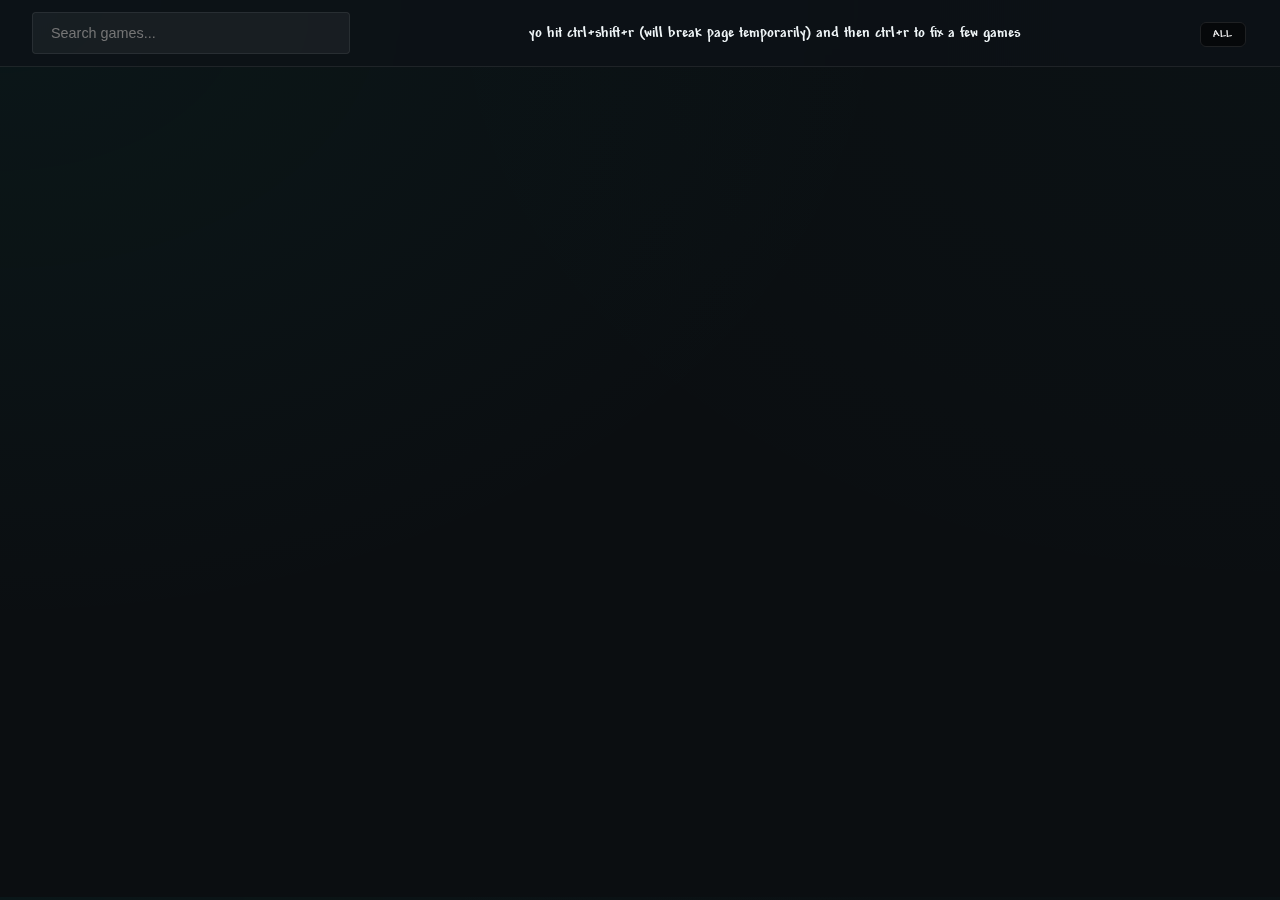
<file: index.html>
<!doctype html>
<html lang="en">
    <head>
        <meta charset="UTF-8" />
        <title>Sigma Bundler</title>
        <link rel="stylesheet" href="style.css" />
    </head>
    <body>
        <header>
            <input
                type="text"
                class="search-bar"
                id="searchInput"
                placeholder="Search games..."
                autocomplete="off"
            />
            <div id="message">
                yo hit ctrl+shift+r (will break page temporarily) and then
                ctrl+r to fix a few games
            </div>
            <div id="badgeFilter">
                <span class="badge disabled" id="badgeFilterAll">All</span>
            </div>
        </header>

        <div id="scrollArea" class="clusterize">
            <div class="game-list">
                <div id="contentArea" class="clusterize-content"></div>
            </div>
        </div>

        <style>
            body {
                overflow: hidden;
            }
        </style>

        <script src="clusterize.js"></script>
        <script src="script.js"></script>
    </body>
</html>
</file>
<file: style.css>
@font-face {
    font-family: skibidi;
    src: url("./font.ttf");
}

:root {
    /* Refined Color Palette */
    --primary: #00f2e0; /* Brighter, more vibrant teal */
    --primary-glow: rgba(0, 242, 224, 0.2);
    --bg: #0b0e11; 
    --card-bg: #161b22;
    --text: #f0f6f8;
    --muted-text: #8b949e;
    --border: rgba(255, 255, 255, 0.08);
    --glass: rgba(13, 17, 23, 0.7);
    
    /* System Tokens */
    --radius-lg: 6px;
    --radius-md: 4px;
    --shadow-sm: 0 4px 6px -1px rgba(0, 0, 0, 0.1);
    --shadow-xl: 0 20px 25px -5px rgba(0, 0, 0, 0.2);
    --transition: all 0.25s cubic-bezier(0.4, 0, 0.2, 1);
}

body {
    margin: 0;
    background-color: var(--bg);
    /* Adding a subtle mesh gradient for depth */
    background-image: 
        radial-gradient(at 0% 0%, rgba(0, 194, 179, 0.05) 0px, transparent 50%),
        radial-gradient(at 100% 0%, rgba(0, 194, 179, 0.02) 0px, transparent 50%);
    color: var(--text);
    font-family: 'skibidi', system-ui, -apple-system, sans-serif;
    -webkit-font-smoothing: antialiased;
    line-height: 1.5;
    overflow: hidden;
}

header {
    display: flex;
    justify-content: space-between;
    align-items: center;
    padding: 0.75rem 2rem;
    backdrop-filter: blur(12px);
    -webkit-backdrop-filter: blur(12px);
    background: var(--glass);
    position: sticky;
    top: 0;
    z-index: 100;
    border-bottom: 1px solid var(--border);
}

/* Modernized Search Bar */
.search-bar {
    background: rgba(255, 255, 255, 0.05);
    border: 1px solid var(--border);
    padding: 12px 18px;
    border-radius: var(--radius-md);
    color: white;
    width: 280px;
    font-size: 0.9rem;
    outline: none;
    transition: var(--transition);
}

.search-bar:focus {
    width: 350px;
    background: rgba(255, 255, 255, 0.08);
    border-color: var(--primary);
    box-shadow: 0 0 0 4px var(--primary-glow);
}

/* Clusterize Area */
.clusterize {
    height: calc(100vh - 70px);
    overflow-y: auto;
    scrollbar-width: thin;
    scrollbar-color: var(--border) transparent;
}

/* Grid System */
.game-list {
    padding-top: 2.5rem;
    margin: 0 auto;
}

.game-row {
    display: grid;
    grid-template-columns: repeat(auto-fill, minmax(220px, 1fr));
    gap: 24px;
    margin-bottom: 24px;
}

/* Modern Card Design */
.game-card {
    background: var(--card-bg);
    border-radius: var(--radius-lg);
    overflow: hidden;
    text-decoration: none;
    color: inherit;
    display: flex;
    flex-direction: column;
    transition: var(--transition);
    border: 1px solid var(--border);
    position: relative;
    aspect-ratio: 4/5.5;
}

.game-card:hover {
    transform: translateY(-8px);
    border-color: rgba(0, 242, 224, 0.4);
    box-shadow: 
        0 22px 40px rgba(0, 0, 0, 0.4),
        0 0 20px var(--primary-glow);
}

.game-card img {
    width: 100%;
    height: 75%;
    object-fit: cover;
    /* Soft fade at the bottom of the image */
    mask-image: linear-gradient(to bottom, black 85%, transparent 100%);
    transition: transform 0.5s ease;
}

.game-card:hover img {
    transform: scale(1.05);
}

.game-card .title {
    padding: 16px;
    font-size: 1.2rem;
    font-weight: 500;
    letter-spacing: -0.01em;
    color: var(--text);
    background: linear-gradient(to top, var(--card-bg) 80%, transparent);
}

/* Special Styling for Official Games */
.game-card.official-game {
    border-color: rgba(250, 204, 21, 0.3);
    background: linear-gradient(145deg, var(--card-bg), #1c1910);
}

.game-card.official-game .title {
    color: #ffca28;
}

/* Refined Badge System */
.badge {
    font-size: 0.7rem;
    padding: 5px 12px;
    border-radius: 6px;
    font-weight: 700;
    letter-spacing: 0.05em;
    text-transform: uppercase;
    background: rgba(0, 0, 0, 0.5);
    color: #fff;
    backdrop-filter: blur(8px);
    border: 1px solid rgba(255, 255, 255, 0.1);
    margin: 2px;
}

.game-card .badge {
    position: absolute;
    top: 12px;
    right: 12px;
    z-index: 2;
}

/* Filter Interaction */
.b-i {
    cursor: pointer;
    transition: var(--transition);
    filter: grayscale(0.4);
}

.b-i:hover {
    filter: grayscale(0);
    transform: scale(1.05);
    background: rgba(255,255,255,0.08);
}

.b-i.disabled {
    opacity: 0.3;
    filter: grayscale(1) contrast(0.8);
}

/* News Button - Liquid Glass Style */
.news-btn {
    background: rgba(0, 242, 224, 0.1);
    border: 1px solid rgba(0, 242, 224, 0.3);
    color: var(--primary);
    padding: 10px 16px;
    border-radius: 8px;
    cursor: pointer;
    font-size: 0.9rem;
    font-weight: 600;
    transition: var(--transition);
    backdrop-filter: blur(8px);
    -webkit-backdrop-filter: blur(8px);
    display: flex;
    align-items: center;
    gap: 8px;
}

.news-btn:hover {
    background: rgba(0, 242, 224, 0.15);
    border-color: rgba(0, 242, 224, 0.5);
    box-shadow: 0 0 16px var(--primary-glow);
    transform: scale(1.05);
}

.update-badge {
    color: #ff6b6b;
    font-size: 1.2rem;
    animation: pulse 1.5s infinite;
    margin-left: 4px;
}

@keyframes pulse {
    0%, 100% { opacity: 1; }
    50% { opacity: 0.5; }
}

/* Modal Overlay */
.modal {
    display: none;
    position: fixed;
    top: 0;
    left: 0;
    width: 100%;
    height: 100%;
    background: rgba(0, 0, 0, 0.5);
    backdrop-filter: blur(4px);
    -webkit-backdrop-filter: blur(4px);
    z-index: 1000;
    align-items: center;
    justify-content: center;
    animation: fadeIn 0.3s ease;
}

.modal.active {
    display: flex;
}

@keyframes fadeIn {
    from { opacity: 0; }
    to { opacity: 1; }
}

@keyframes slideUp {
    from { transform: translateY(20px); opacity: 0; }
    to { transform: translateY(0); opacity: 1; }
}

/* Modal Content - Liquid Glass */
.modal-content {
    background: linear-gradient(135deg, rgba(22, 27, 34, 0.95) 0%, rgba(13, 17, 23, 0.95) 100%);
    border: 1px solid rgba(0, 242, 224, 0.2);
    border-radius: 16px;
    backdrop-filter: blur(20px);
    -webkit-backdrop-filter: blur(20px);
    box-shadow: 
        0 0 40px rgba(0, 242, 224, 0.1),
        0 20px 60px rgba(0, 0, 0, 0.5),
        inset 0 1px 0 rgba(255, 255, 255, 0.1);
    padding: 0;
    max-width: 500px;
    width: 90%;
    animation: slideUp 0.3s ease;
}

.modal-header {
    display: flex;
    justify-content: space-between;
    align-items: center;
    padding: 24px;
    border-bottom: 1px solid rgba(0, 242, 224, 0.1);
}

.modal-header h2 {
    margin: 0;
    font-size: 1.4rem;
    color: var(--primary);
}

.close-btn {
    background: none;
    border: none;
    color: var(--muted-text);
    font-size: 1.8rem;
    cursor: pointer;
    transition: var(--transition);
    padding: 0;
    width: 32px;
    height: 32px;
    display: flex;
    align-items: center;
    justify-content: center;
    border-radius: 6px;
}

.close-btn:hover {
    background: rgba(0, 242, 224, 0.1);
    color: var(--primary);
}

/* Modal Tabs */
.modal-tabs {
    display: flex;
    gap: 0;
    padding: 0 24px;
    border-bottom: 1px solid rgba(0, 242, 224, 0.1);
}

.tab-btn {
    background: none;
    border: none;
    color: var(--muted-text);
    padding: 12px 20px;
    cursor: pointer;
    font-size: 0.9rem;
    font-weight: 600;
    transition: var(--transition);
    border-bottom: 2px solid transparent;
    position: relative;
}

.tab-btn:hover {
    color: var(--text);
}

.tab-btn.active {
    color: var(--primary);
    border-bottom-color: var(--primary);
}

/* Modal Body */
.modal-body {
    padding: 24px;
    max-height: 400px;
    overflow-y: auto;
    scrollbar-width: thin;
    scrollbar-color: rgba(0, 242, 224, 0.2) transparent;
}

.tab-content {
    display: none;
}

.tab-content.active {
    display: block;
    animation: fadeIn 0.2s ease;
}

.tab-content h3 {
    color: var(--primary);
    margin-top: 0;
    font-size: 1.2rem;
}

.tab-content ul {
    list-style: none;
    padding: 0;
    margin: 0;
}

.tab-content li {
    padding: 10px 0;
    border-bottom: 1px solid rgba(0, 242, 224, 0.1);
    font-size: 0.9rem;
}

.tab-content li:last-child {
    border-bottom: none;
}

.tab-content p {
    font-size: 0.9rem;
    line-height: 1.6;
    color: var(--text);
    margin: 10px 0;
}

.tab-content a {
    color: var(--primary);
    text-decoration: none;
    transition: var(--transition);
}

.tab-content a:hover {
    text-decoration: underline;
}
</file>
